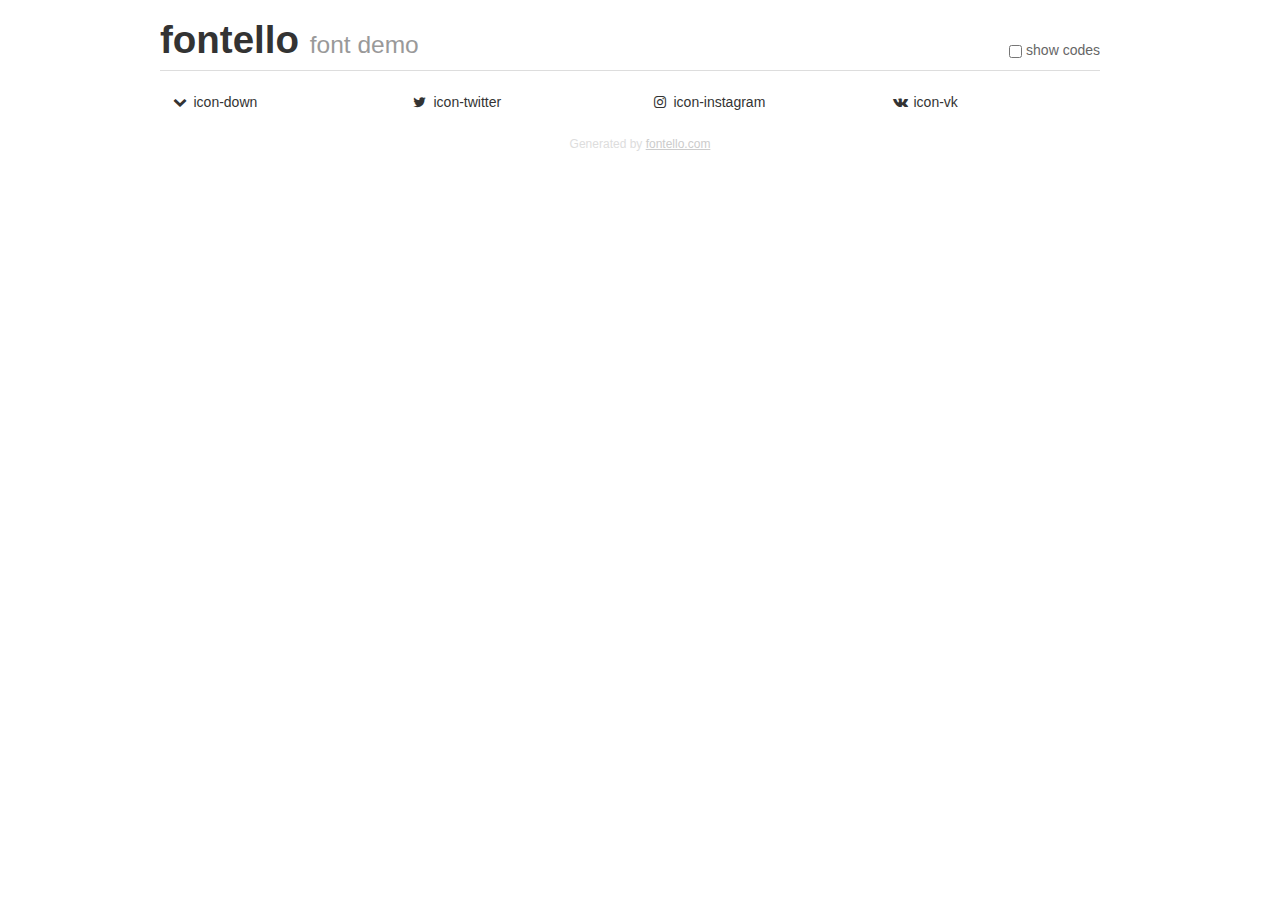
<file: fontello-6af5d970/demo.html>
<!DOCTYPE html>
<html>
  <head><!--[if lt IE 9]><script language="javascript" type="text/javascript" src="//html5shim.googlecode.com/svn/trunk/html5.js"></script><![endif]-->
    <meta charset="UTF-8"><style>/*
 * Bootstrap v2.2.1
 *
 * Copyright 2012 Twitter, Inc
 * Licensed under the Apache License v2.0
 * http://www.apache.org/licenses/LICENSE-2.0
 *
 * Designed and built with all the love in the world @twitter by @mdo and @fat.
 */
.clearfix {
  *zoom: 1;
}
.clearfix:before,
.clearfix:after {
  display: table;
  content: "";
  line-height: 0;
}
.clearfix:after {
  clear: both;
}
html {
  font-size: 100%;
  -webkit-text-size-adjust: 100%;
  -ms-text-size-adjust: 100%;
}
a:focus {
  outline: thin dotted #333;
  outline: 5px auto -webkit-focus-ring-color;
  outline-offset: -2px;
}
a:hover,
a:active {
  outline: 0;
}
button,
input,
select,
textarea {
  margin: 0;
  font-size: 100%;
  vertical-align: middle;
}
button,
input {
  *overflow: visible;
  line-height: normal;
}
button::-moz-focus-inner,
input::-moz-focus-inner {
  padding: 0;
  border: 0;
}
body {
  margin: 0;
  font-family: "Helvetica Neue", Helvetica, Arial, sans-serif;
  font-size: 14px;
  line-height: 20px;
  color: #333;
  background-color: #fff;
}
a {
  color: #08c;
  text-decoration: none;
}
a:hover {
  color: #005580;
  text-decoration: underline;
}
.row {
  margin-left: -20px;
  *zoom: 1;
}
.row:before,
.row:after {
  display: table;
  content: "";
  line-height: 0;
}
.row:after {
  clear: both;
}
[class*="span"] {
  float: left;
  min-height: 1px;
  margin-left: 20px;
}
.container,
.navbar-static-top .container,
.navbar-fixed-top .container,
.navbar-fixed-bottom .container {
  width: 940px;
}
.span12 {
  width: 940px;
}
.span11 {
  width: 860px;
}
.span10 {
  width: 780px;
}
.span9 {
  width: 700px;
}
.span8 {
  width: 620px;
}
.span7 {
  width: 540px;
}
.span6 {
  width: 460px;
}
.span5 {
  width: 380px;
}
.span4 {
  width: 300px;
}
.span3 {
  width: 220px;
}
.span2 {
  width: 140px;
}
.span1 {
  width: 60px;
}
[class*="span"].pull-right,
.row-fluid [class*="span"].pull-right {
  float: right;
}
.container {
  margin-right: auto;
  margin-left: auto;
  *zoom: 1;
}
.container:before,
.container:after {
  display: table;
  content: "";
  line-height: 0;
}
.container:after {
  clear: both;
}
p {
  margin: 0 0 10px;
}
.lead {
  margin-bottom: 20px;
  font-size: 21px;
  font-weight: 200;
  line-height: 30px;
}
small {
  font-size: 85%;
}
h1 {
  margin: 10px 0;
  font-family: inherit;
  font-weight: bold;
  line-height: 20px;
  color: inherit;
  text-rendering: optimizelegibility;
}
h1 small {
  font-weight: normal;
  line-height: 1;
  color: #999;
}
h1 {
  line-height: 40px;
}
h1 {
  font-size: 38.5px;
}
h1 small {
  font-size: 24.5px;
}
body {
  margin-top: 90px;
}
.header {
  position: fixed;
  top: 0;
  left: 50%;
  margin-left: -480px;
  background-color: #fff;
  border-bottom: 1px solid #ddd;
  padding-top: 10px;
  z-index: 10;
}
.footer {
  color: #ddd;
  font-size: 12px;
  text-align: center;
  margin-top: 20px;
}
.footer a {
  color: #ccc;
  text-decoration: underline;
}
.the-icons {
  font-size: 14px;
  line-height: 24px;
}
.switch {
  position: absolute;
  right: 0;
  bottom: 10px;
  color: #666;
}
.switch input {
  margin-right: 0.3em;
}
.codesOn .i-name {
  display: none;
}
.codesOn .i-code {
  display: inline;
}
.i-code {
  display: none;
}
@font-face {
      font-family: 'fontello';
      src: url('./font/fontello.eot?69296094');
      src: url('./font/fontello.eot?69296094#iefix') format('embedded-opentype'),
           url('./font/fontello.woff?69296094') format('woff'),
           url('./font/fontello.ttf?69296094') format('truetype'),
           url('./font/fontello.svg?69296094#fontello') format('svg');
      font-weight: normal;
      font-style: normal;
    }
     
     
    .demo-icon
    {
      font-family: "fontello";
      font-style: normal;
      font-weight: normal;
      speak: none;
     
      display: inline-block;
      text-decoration: inherit;
      width: 1em;
      margin-right: .2em;
      text-align: center;
      /* opacity: .8; */
     
      /* For safety - reset parent styles, that can break glyph codes*/
      font-variant: normal;
      text-transform: none;
     
      /* fix buttons height, for twitter bootstrap */
      line-height: 1em;
     
      /* Animation center compensation - margins should be symmetric */
      /* remove if not needed */
      margin-left: .2em;
     
      /* You can be more comfortable with increased icons size */
      /* font-size: 120%; */
     
      /* Font smoothing. That was taken from TWBS */
      -webkit-font-smoothing: antialiased;
      -moz-osx-font-smoothing: grayscale;
     
      /* Uncomment for 3D effect */
      /* text-shadow: 1px 1px 1px rgba(127, 127, 127, 0.3); */
    }
     </style>
    <link rel="stylesheet" href="css/animation.css"><!--[if IE 7]><link rel="stylesheet" href="css/fontello-ie7.css"><![endif]-->
    <script>
      function toggleCodes(on) {
        var obj = document.getElementById('icons');
      
        if (on) {
          obj.className += ' codesOn';
        } else {
          obj.className = obj.className.replace(' codesOn', '');
        }
      }
      
    </script>
  </head>
  <body>
    <div class="container header">
      <h1>
        fontello
         <small>font demo</small>
      </h1>
      <label class="switch">
        <input type="checkbox" onclick="toggleCodes(this.checked)">show codes
      </label>
    </div>
    <div id="icons" class="container">
      <div class="row">
        <div title="Code: 0xe800" class="the-icons span3"><i class="demo-icon icon-down">&#xe800;</i> <span class="i-name">icon-down</span><span class="i-code">0xe800</span></div>
        <div title="Code: 0xf099" class="the-icons span3"><i class="demo-icon icon-twitter">&#xf099;</i> <span class="i-name">icon-twitter</span><span class="i-code">0xf099</span></div>
        <div title="Code: 0xf16d" class="the-icons span3"><i class="demo-icon icon-instagram">&#xf16d;</i> <span class="i-name">icon-instagram</span><span class="i-code">0xf16d</span></div>
        <div title="Code: 0xf189" class="the-icons span3"><i class="demo-icon icon-vk">&#xf189;</i> <span class="i-name">icon-vk</span><span class="i-code">0xf189</span></div>
      </div>
    </div>
    <div class="container footer">Generated by <a href="http://fontello.com">fontello.com</a></div>
  </body>
</html>
</file>
<file: fontello-6af5d970/css/fontello-ie7.css>
[class^="icon-"], [class*=" icon-"] {
  font-family: 'fontello';
  font-style: normal;
  font-weight: normal;
 
  /* fix buttons height */
  line-height: 1em;
 
  /* you can be more comfortable with increased icons size */
  /* font-size: 120%; */
}
 
.icon-down { *zoom: expression( this.runtimeStyle['zoom'] = '1', this.innerHTML = '&#xe800;&nbsp;'); }
.icon-twitter { *zoom: expression( this.runtimeStyle['zoom'] = '1', this.innerHTML = '&#xf099;&nbsp;'); }
.icon-instagram { *zoom: expression( this.runtimeStyle['zoom'] = '1', this.innerHTML = '&#xf16d;&nbsp;'); }
.icon-vk { *zoom: expression( this.runtimeStyle['zoom'] = '1', this.innerHTML = '&#xf189;&nbsp;'); }
</file>
<file: fontello-6af5d970/css/animation.css>
/*
   Animation example, for spinners
*/
.animate-spin {
  -moz-animation: spin 2s infinite linear;
  -o-animation: spin 2s infinite linear;
  -webkit-animation: spin 2s infinite linear;
  animation: spin 2s infinite linear;
  display: inline-block;
}
@-moz-keyframes spin {
  0% {
    -moz-transform: rotate(0deg);
    -o-transform: rotate(0deg);
    -webkit-transform: rotate(0deg);
    transform: rotate(0deg);
  }

  100% {
    -moz-transform: rotate(359deg);
    -o-transform: rotate(359deg);
    -webkit-transform: rotate(359deg);
    transform: rotate(359deg);
  }
}
@-webkit-keyframes spin {
  0% {
    -moz-transform: rotate(0deg);
    -o-transform: rotate(0deg);
    -webkit-transform: rotate(0deg);
    transform: rotate(0deg);
  }

  100% {
    -moz-transform: rotate(359deg);
    -o-transform: rotate(359deg);
    -webkit-transform: rotate(359deg);
    transform: rotate(359deg);
  }
}
@-o-keyframes spin {
  0% {
    -moz-transform: rotate(0deg);
    -o-transform: rotate(0deg);
    -webkit-transform: rotate(0deg);
    transform: rotate(0deg);
  }

  100% {
    -moz-transform: rotate(359deg);
    -o-transform: rotate(359deg);
    -webkit-transform: rotate(359deg);
    transform: rotate(359deg);
  }
}
@-ms-keyframes spin {
  0% {
    -moz-transform: rotate(0deg);
    -o-transform: rotate(0deg);
    -webkit-transform: rotate(0deg);
    transform: rotate(0deg);
  }

  100% {
    -moz-transform: rotate(359deg);
    -o-transform: rotate(359deg);
    -webkit-transform: rotate(359deg);
    transform: rotate(359deg);
  }
}
@keyframes spin {
  0% {
    -moz-transform: rotate(0deg);
    -o-transform: rotate(0deg);
    -webkit-transform: rotate(0deg);
    transform: rotate(0deg);
  }

  100% {
    -moz-transform: rotate(359deg);
    -o-transform: rotate(359deg);
    -webkit-transform: rotate(359deg);
    transform: rotate(359deg);
  }
}
</file>
